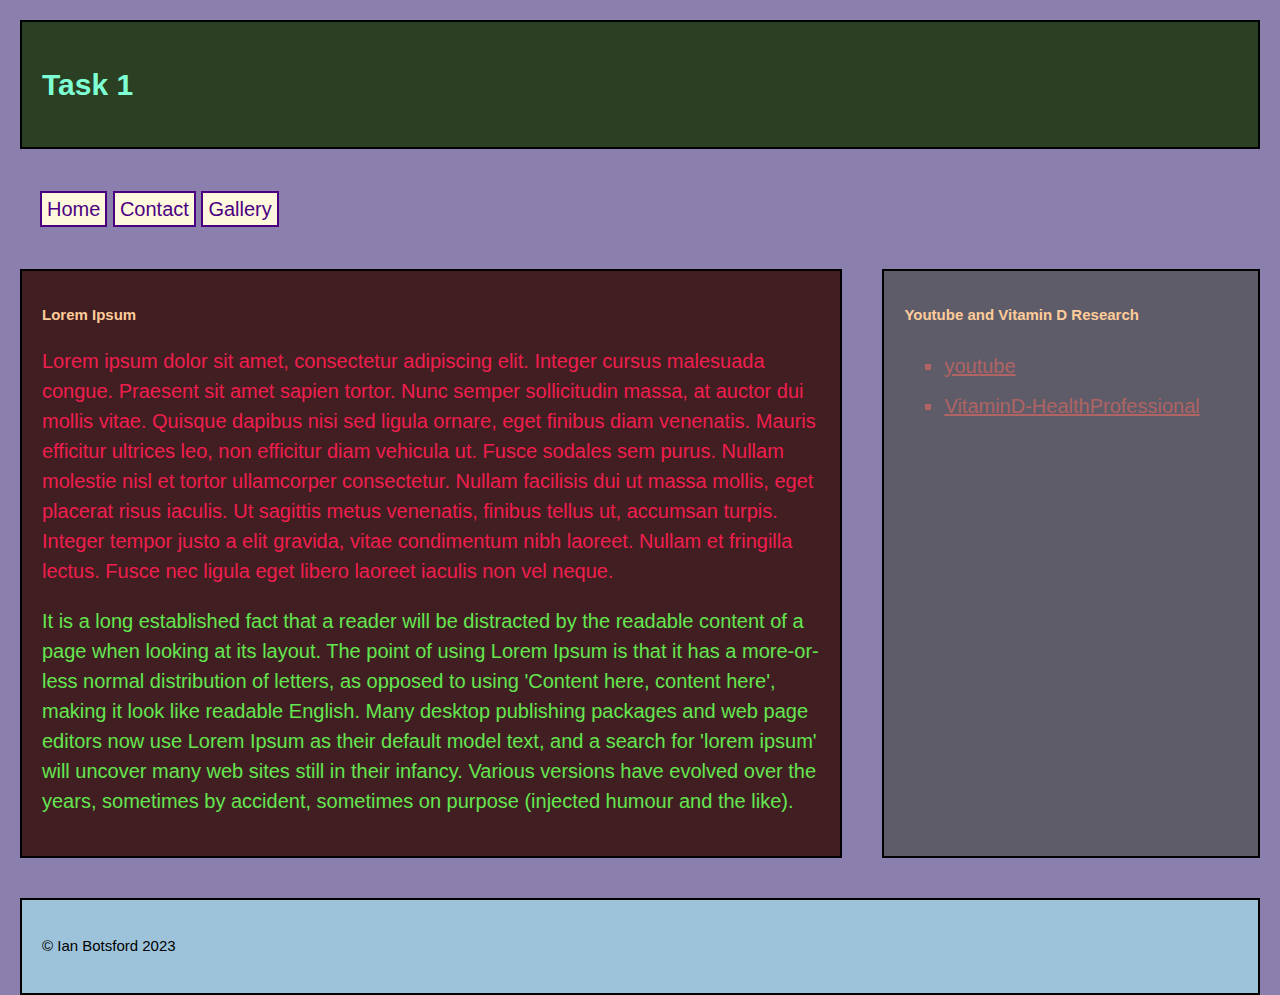
<file: index.html>
<!--Ian Botsford ibotsford6536@conestogac.on.ca-->
<!DOCTYPE html>
<html lang="en">
<head>
    <meta charset="UTF-8">
    <meta name="viewport" content="width=device-width, initial-scale=1.0">
    <link rel="stylesheet" type="text/css" href="css/normalize.css">
    <link rel="stylesheet" type="text/css" href="css/styles.css">
    <title>In Class Task 1</title>


    <style> 
        li{
         list-style-type: square;
         line-height: 2em;
         color: rgba(230, 105, 95, 0.6);
        }
        a{
            color: rgba(230, 105, 95, 0.6);
        }
    </style>
</head>
<body>
    <header class = "Structural">
        <h1 style="color: aquamarine;font-size: 30px;">Task 1</h1>
       
    </header>
    <nav>
        <ul>
            <li><a href="index.html">Home</a></li>
            <li><a href="Contact.html">Contact</a></li>
            <li><a href="Gallery.html">Gallery</a></li>
        </ul>
    </nav>
    <section>
        <main class = "Structural">
            <h2>Lorem Ipsum</h2>
            <p id = para1> Lorem ipsum dolor sit amet, consectetur adipiscing elit. Integer cursus malesuada congue. Praesent sit amet sapien tortor. Nunc semper sollicitudin massa, at auctor dui mollis vitae. Quisque dapibus nisi sed ligula ornare, eget finibus diam venenatis. Mauris efficitur ultrices leo, non efficitur diam vehicula ut. Fusce sodales sem purus. Nullam molestie nisl et tortor ullamcorper consectetur. Nullam facilisis dui ut massa mollis, eget placerat risus iaculis. Ut sagittis metus venenatis, finibus tellus ut, accumsan turpis. Integer tempor justo a elit gravida, vitae condimentum nibh laoreet. Nullam et fringilla lectus. Fusce nec ligula eget libero laoreet iaculis non vel neque.
            <p id = para2> It is a long established fact that a reader will be distracted by the readable content of a page when looking at its layout. The point of using Lorem Ipsum is that it has a more-or-less normal distribution of letters, as opposed to using 'Content here, content here', making it look like readable English. Many desktop publishing packages and web page editors now use Lorem Ipsum as their default model text, and a search for 'lorem ipsum' will uncover many web sites still in their infancy. Various versions have evolved over the years, sometimes by accident, sometimes on purpose (injected humour and the like).</p>
    
        </main>
        <aside class = "Structural">
            <h2>Youtube and Vitamin D Research</h2>
            <ul>
                <li><a href= "https://www.youtube.com" >youtube</a></li>
                <li><a href= "https://ods.od.nih.gov/factsheets/VitaminD-HealthProfessional">VitaminD-HealthProfessional</a> </li>
            </ul>
        </aside>
    </section>
    <footer class = "Structural">
        <p>&copy; Ian Botsford 2023</p>
    </footer>
</body>
</html>
</file>
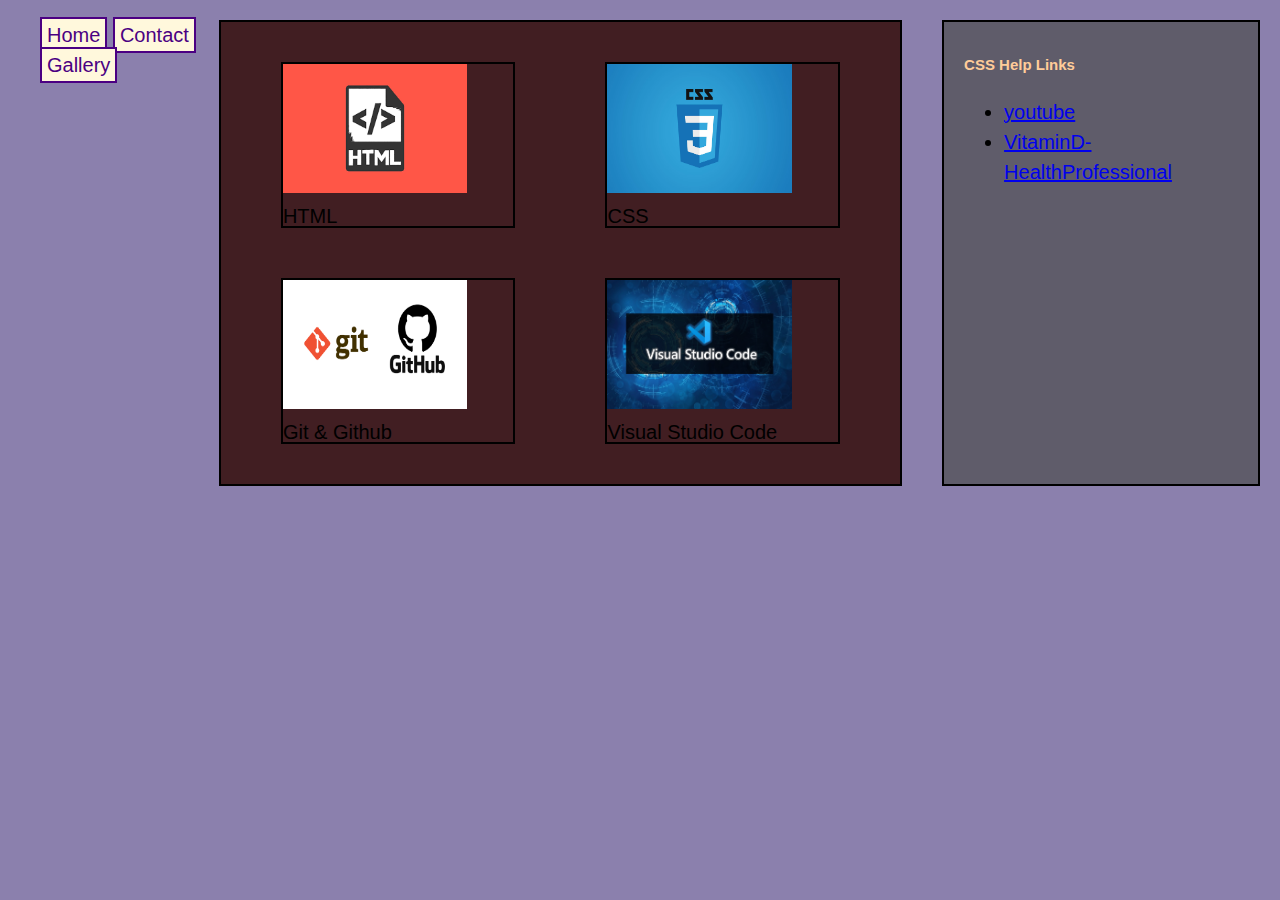
<file: Gallery.html>
<!DOCTYPE html>
<html lang="en">
<head>
    <meta charset="UTF-8">
    <meta name="viewport" content="width=device-width, initial-scale=1.0">
    <link rel="stylesheet" type="text/css" href="css/normalize.css">
    <link rel="stylesheet" type="text/css" href="css/styles.css">
    <title> Gallery</title>

    <section>
        <nav>
            <ul>
                <li><a href="index.html">Home</a></li>
                <li><a href="Contact.html">Contact</a></li>
                <li><a href="Gallery.html">Gallery</a></li>
            </ul>
        </nav>
        <main class = "Structural" id="Gallery">
                <figure>
                    <img src="images/html.png" alt="Html logo">
                    <figcaption>HTML</figcaption>
                </figure>
                <figure>
                    <img src="images/css.jpg" alt="CSS logo">
                    <figcaption>CSS</figcaption>
                </figure>
                <figure>
                    <img src="images/git-github.png" alt="Git & Github log">
                    <figcaption>Git & Github</figcaption>
                </figure>
                <figure>
                    <img src="images/vscode_background.jpg" alt="Visual Studio Code logo">
                    <figcaption>Visual Studio Code</figcaption>
                </figure>
        </main>
        <aside class = "Structural">
            <h2>CSS Help Links</h2>
            <ul>
                <li><a href= "https://www.youtube.com" >youtube</a></li>
                <li><a href= "https://ods.od.nih.gov/factsheets/VitaminD-HealthProfessional">VitaminD-HealthProfessional</a> </li>
            </ul>
        </aside>
    </section>
</file>
<file: css/styles.css>
/* Ian Botsford id#8916536*/
/*I tried to follow along but a lot of my selectors and code is just not here because I wasnt here for assignment 4*/
/*tried to add as much as I could*/
html{
    font: normal 20px/1.5 Arial, Helvetica, serif;

}
body{
    width: 100vw;
    height: 100vh;
    background-color: hsla(255, 98%, 18%, 0.5);
    display : flex;
    flex-direction: column;
}

h1{
    color: blueviolet;
    font-size: 2rem;
}
nav ul li{
    display: inline;
    list-style-type: none;
}

nav ul li a{
    color: indigo;
    border: 0.1em solid indigo;
    background-color: cornsilk;
    text-decoration: none;
    padding: 0.25rem;
}


h2{
    color: #fc9;
    font-size: 0.75em;

}

header{
    background-color : hsl(100, 50%, 15%, 0.9);
}

section{
    display: flex;
    flex-direction: row;
    flex-wrap: nowrap;
    justify-content: space-between;
    align-items: stretch;
}

main{
    flex: 2 1 70%;
    background-color : hsl(0.5, 50%, 15%, 0.9);
}

Aside{
    flex: 1 1 30%;
    background-color : hsl(130, 0%, 30%, 0.7);
}

footer{
    background-color : hsl(200, 50%, 75%, 0.9);
}

img{
    width: 80%;
    height: 80%;
}

figure{
    border: 0.1em solid black;
}

#Gallery{
    display: grid;
    grid-template-columns: 1fr 1fr;
    grid-template-rows: 1fr 1fr;
    row-gap: 0.5rem;
    column-gap: 0.5rem;
}

@media (max-width:600px){
    html{
        font-size: 10px;
    }
    #Gallery{
        grid-template-columns: 1fr;
        grid-template-rows: 1fr;
    }
    section{
        display: block;
    }
}

.Structural{
    margin: 1rem;
    padding: 1rem;
    border: 0.1rem solid black;
}

#para1{
    color : rgb(240, 30, 78)
}

#para2{
    color : rgb(100, 230, 80) 
}

form{
    border: 0.25em dashed blue;
}

A:hover{
    color: #f02; 
}

footer p{
    font-size : .75em;
}
</file>
